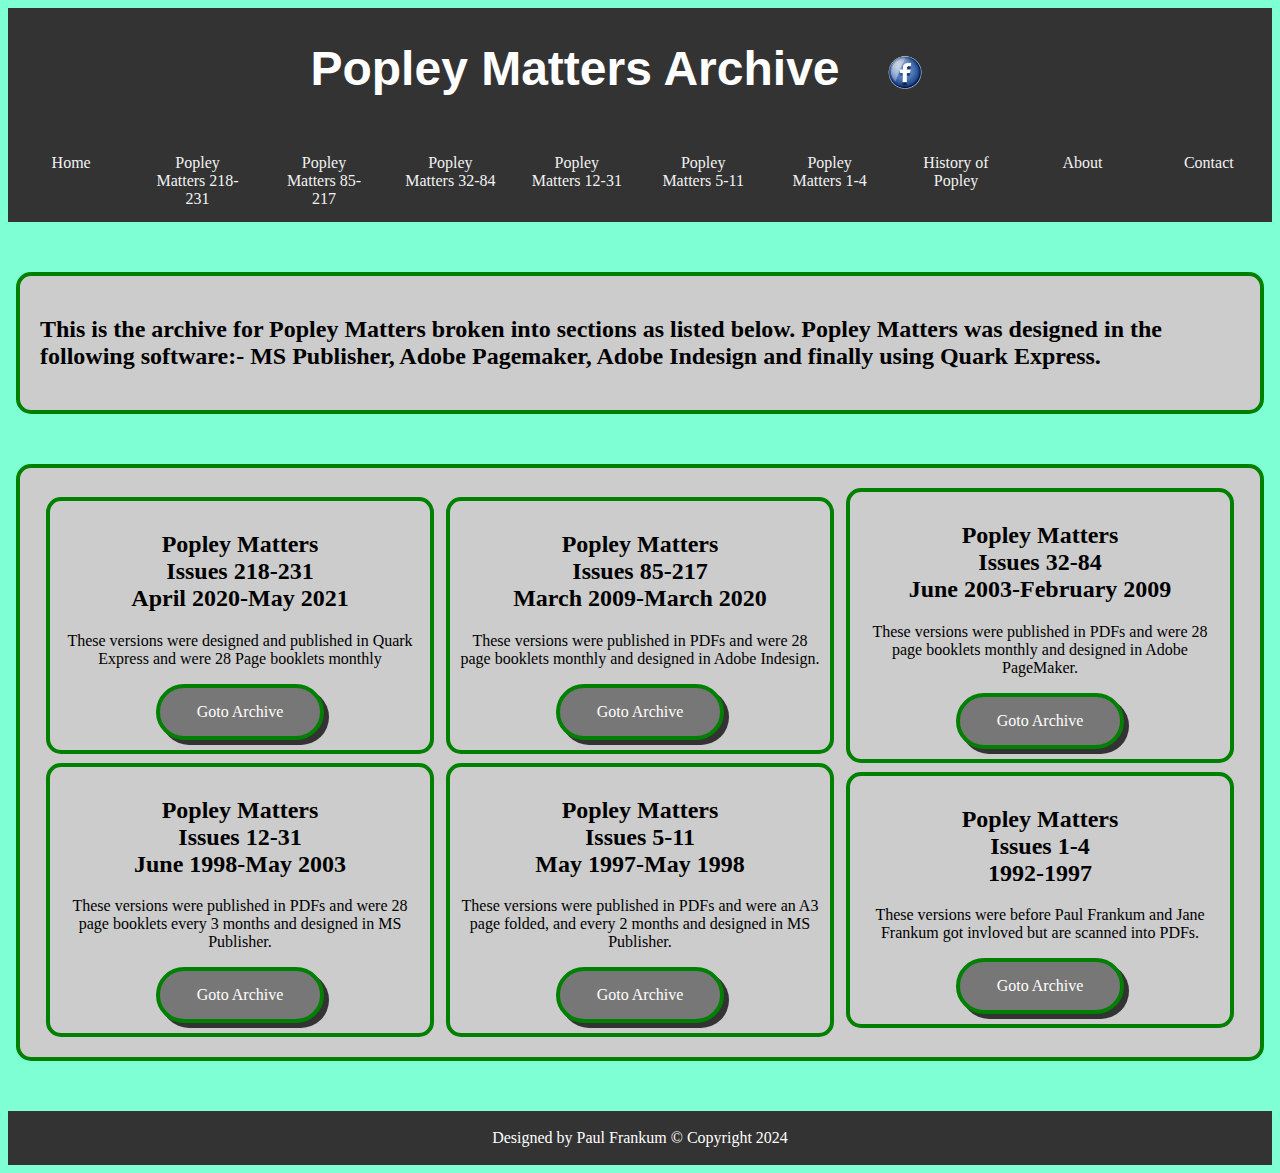
<file: index.htm>
<body><!DOCTYPE html>
    <html lang="en">
    <head>
    <title>Popley Matters Archive</title>
    <meta charset="utf-8">
    <meta name="viewport" content="width=device-width, initial-scale=1">
    <link rel="stylesheet" href="./assets/css/styles.css">
    </head>

<body>

<header> 
  <div class="header header1">
    <h1>Popley Matters Archive</h1>
    <a href="https://www.facebook.com/groups/PM200" target="_blank"><img src="./assets/facebook.png" alt="link to Popley Matters Facebook page"  style="margin:40px;width:50px;height:50px;"></a>
  </div> 

  <div class="topnav">
    <a href="./index.htm">Home</a>
    <a href="./displayindesign.htm">Popley Matters 218-231</a>
    <a href="./display85-217pdf.htm">Popley Matters 85-217</a>
    <a href="./display32-84pdf.htm">Popley Matters 32-84</a>
    <a href="./display12-31pdf.htm">Popley Matters 12-31</a>
    <a href="./display5-11pdf.htm">Popley Matters 5-11</a>
    <a href="./display1stpdf.htm">Popley Matters 1-4</a>
    <a href="./history.htm">History of Popley</a>      
    <a href="./about.htm">About</a>
    <a href="./contact.htm">Contact</a>
  </div>
</header>

<div class="row"> 
    <h2>This is the archive for Popley Matters broken into sections as listed below. Popley Matters was designed in the following software:- MS Publisher, Adobe Pagemaker, Adobe Indesign and finally using Quark Express.</h2>
  </div>
  <div class="row">
    <div class="column">
    <h2>Popley Matters<br>Issues 218-231<br>April 2020-May 2021</h2>
    <p>These versions were designed and published in Quark Express and were 28 Page booklets monthly</p>
    <a href="./displayindesign.htm" class="button">Goto Archive</a>
  </div>
      
  <div class="column">
    <h2>Popley Matters<br>Issues 85-217<br>March 2009-March 2020</h2>
    <p>These versions were published in PDFs and were 28 page booklets monthly and designed in Adobe Indesign.</p>
    <a href="./display85-217pdf.htm" class="button">Goto Archive</a>
  </div>
     
  <div class="column">
    <h2>Popley Matters<br>Issues 32-84<br>June 2003-February 2009</h2>
    <p>These versions were published in PDFs and were 28 page booklets monthly and designed in Adobe PageMaker.</p>
    <a href="./display32-84pdf.htm" class="button">Goto Archive</a>
  </div>
  <div class="column">
    <h2>Popley Matters<br>Issues 12-31<br>June 1998-May 2003</h2>
    <p>These versions were published in PDFs and were 28 page booklets every 3 months and designed in MS Publisher.</p>
    <a href="./displayindesign.htm" class="button">Goto Archive</a>
  </div>
      
  <div class="column">
    <h2>Popley Matters<br>Issues 5-11<br>May 1997-May 1998</h2>
    <p>These versions were published in PDFs and were an A3 page folded, and every 2 months and designed in MS Publisher.</p>
    <a href="./display5-11pdf.htm" class="button">Goto Archive</a>
  </div>
     
  <div class="column">
    <h2>Popley Matters<br>Issues 1-4<br>1992-1997</h2>
    <p>These versions were before Paul Frankum and Jane Frankum got invloved but are scanned into PDFs.</p>
    <a href="./display1stpdf.htm" class="button">Goto Archive</a>
  </div>
</div>

<footer> 
  <div class="footer">
    <p>Designed by Paul Frankum © Copyright 2024</p>
  </div>
</footer>     

</body>

</html>
</file>
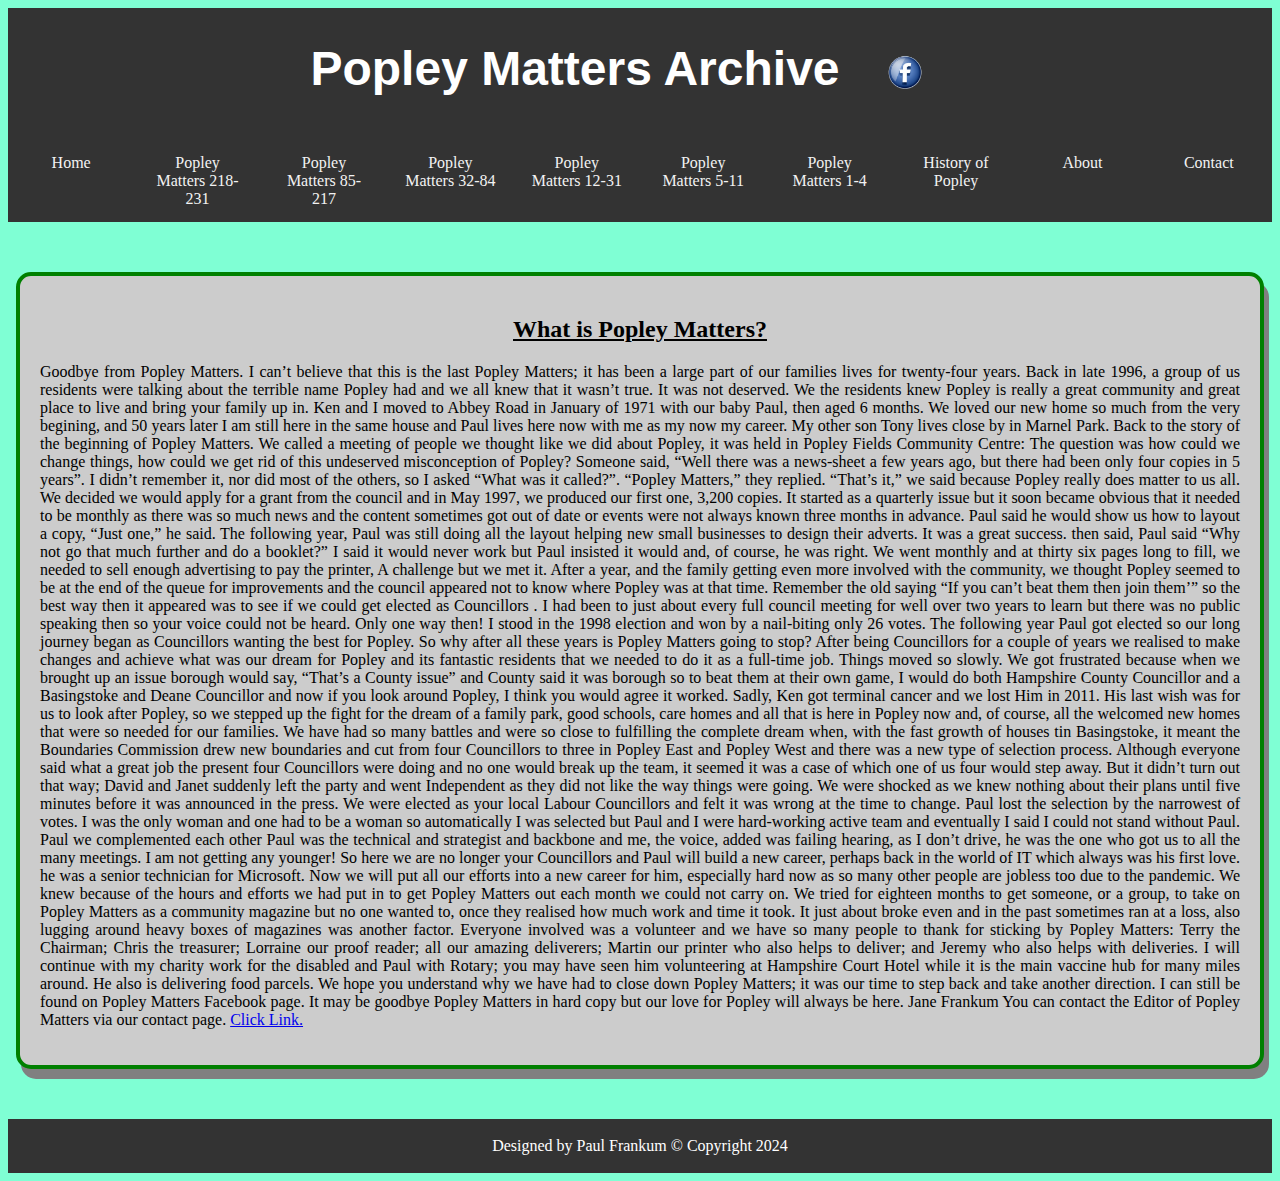
<file: about.htm>
<body><!DOCTYPE html>
    <html lang="en">
    <head>
    <title>Popley Matters Archive</title>
    <meta charset="utf-8">
    <meta name="viewport" content="width=device-width, initial-scale=1">
    <link rel="stylesheet" href="./assets/css/styles.css">
    </head>

<body>

  <header>
    
    <div class="header header1">
      <h1>Popley Matters Archive</h1>
      <a href="https://www.facebook.com/groups/PM200" target="_blank"><img src="./assets/facebook.png" alt="link to Popley Matters Facebook page"  style="margin:40px;width:50px;height:50px;"></a>
    </div>
      
    <div class="topnav">
      <a href="./index.htm">Home</a>
      <a href="./displayindesign.htm">Popley Matters 218-231</a>
      <a href="./display85-217pdf.htm">Popley Matters 85-217</a>
      <a href="./display32-84pdf.htm">Popley Matters 32-84</a>
      <a href="./display12-31pdf.htm">Popley Matters 12-31</a>
      <a href="./display5-11pdf.htm">Popley Matters 5-11</a>
      <a href="./display1stpdf.htm">Popley Matters 1-4</a>
      <a href="./history.htm">History of Popley</a>      
      <a href="./about.htm">About</a>
      <a href="./contact.htm">Contact</a>
    </div>
  </header>
  

    <div class="aboutpm">   
      <h2>What is Popley Matters?</h2>
      <p>Goodbye from Popley Matters. I can’t believe that this is the last Popley Matters; it has been a large part of our families lives for twenty-four years. Back in late 1996, a group of us residents were talking about the terrible name Popley had and we all knew that it wasn’t true. It was not deserved. We the residents knew Popley is really a great community and great place to live and bring your family up in.
        Ken and I moved to Abbey Road in January of 1971 with our baby Paul, then aged 6 months. We loved our new home so much from the very begining, and 50 years later I am still here in the same house and Paul lives here now with me as my now my career. My other son Tony lives close by in Marnel Park.
        Back to the story of the beginning of Popley Matters. We called a meeting of people we thought like we did about Popley, it was held in Popley Fields Community Centre: The question was how could we change things, how could we get rid of this undeserved misconception of Popley? Someone said, “Well there was a news-sheet a few years ago, but there had been only four copies in 5 years”. I didn’t remember it, nor did most of the others, so I asked “What was it called?”. “Popley Matters,” they replied. “That’s it,” we said because Popley really does matter to us all. We decided we would apply for
        a grant from the council and in May 1997, we produced our first one, 3,200 copies. It started as a quarterly issue but it soon became obvious that it needed to be monthly as there was so much news and the content sometimes got out of date or events were not always known three months in advance. Paul said he would show us how to layout a copy, “Just one,” he said. The following year, Paul was still doing all the layout helping new small businesses to design their adverts. It was a great success. then said, Paul said “Why not go that much further and do a booklet?” I said it would never work but Paul insisted it would and, of course, he was right. We went monthly and at thirty six pages long to fill, we needed to sell enough advertising to pay the printer, A challenge but we met it.
        After a year, and the family getting even more involved with the community, we thought Popley seemed to be at the end of the queue for improvements and the council appeared not to know where Popley was at that time. Remember the old saying “If you can’t beat them then join them’” so the best way then it appeared was to see if we could get elected as Councillors . I had been to just about every full council meeting for well over two years to learn but there was no public speaking then so your voice could not be heard. Only one way then! I stood in the 1998 election and won by a nail-biting only 26 votes. The following year Paul got elected so our long journey began as Councillors wanting the best for Popley.
        So why after all these years is Popley Matters going to stop? After being Councillors for a couple of years we realised to make changes and achieve what was our dream for Popley and its fantastic residents that we needed to do it as a full-time job. Things moved so slowly. We got frustrated because when we brought up an issue borough would say, “That’s a County issue” and County said it was borough so to beat them at their own game, I would do both Hampshire County Councillor and a Basingstoke and Deane Councillor and now if you look around Popley, I think you would agree it worked. Sadly, Ken got terminal cancer and we lost
        Him in 2011. His last wish was for us to look after Popley, so we stepped up the fight for the dream of a family park, good schools, care homes and all that is here in Popley now and, of course, all the welcomed new homes that were so needed for our families.
        We have had so many battles and were so close to fulfilling the complete dream when, with the fast growth of houses tin Basingstoke, it meant the Boundaries Commission drew new boundaries and cut from four Councillors to three in Popley East and Popley West and there was a new type of selection process. Although everyone said what a great job the present four Councillors were doing and no one would break up the team, it seemed it was a case of which one of us four would step away. But it didn’t turn out that way; David and Janet suddenly left the party and went Independent as they did not like the way things were going. We were shocked as we knew nothing about their plans until five minutes before it was announced in the press. We were elected as your local Labour Councillors and felt it was wrong at the time to change. Paul lost the selection by the narrowest of votes. I was the only woman and one had to be a woman so automatically I was selected but Paul and I were hard-working active team and eventually I said I could not stand without Paul. Paul we complemented each other Paul was the technical and strategist and backbone and me, the voice, added was failing hearing, as I don’t drive, he was the one who got us to all the many meetings. I am not getting any younger! So here we are no longer your Councillors and Paul will build a new career, perhaps back in the world of IT which always was his first love. he was a senior technician for Microsoft. Now we will put all our efforts into a new career for him, especially hard now as so many other people are jobless too due to the pandemic. We knew because of the hours and efforts we had put in to get Popley Matters out each month we could not carry on. We tried for eighteen months to get someone, or a group, to take on Popley Matters as a community magazine but no one wanted to, once they realised how much work and time it took. It just about broke even and in the past sometimes ran at a loss, also lugging around heavy boxes of magazines was another factor. Everyone involved was a volunteer and we have so many people to thank for sticking by Popley Matters: Terry the Chairman; Chris the treasurer; Lorraine our proof reader; all our amazing deliverers; Martin our printer who also helps to deliver; and Jeremy who also helps with deliveries.
        I will continue with my charity work for the disabled and Paul with Rotary; you may have seen him volunteering at Hampshire Court Hotel while it is the main vaccine hub for many miles around. He also is delivering food parcels. We hope you understand why we have had to close down Popley Matters; it was our time to step back and take another direction. I can still be found on Popley Matters Facebook
        page. It may be goodbye Popley Matters in hard copy but our love for Popley will always be here. Jane Frankum
        You can contact the Editor of Popley Matters via our contact page.<span> <a href="./contact.htm" alt = "Contact Page"</span>Click Link.<a></p> 
    </div>

  <footer> 
    <div class="footer">
      <p>Designed by Paul Frankum © Copyright 2024</p>
    </div>
  </footer>     
  
</body>

</html>
</file>
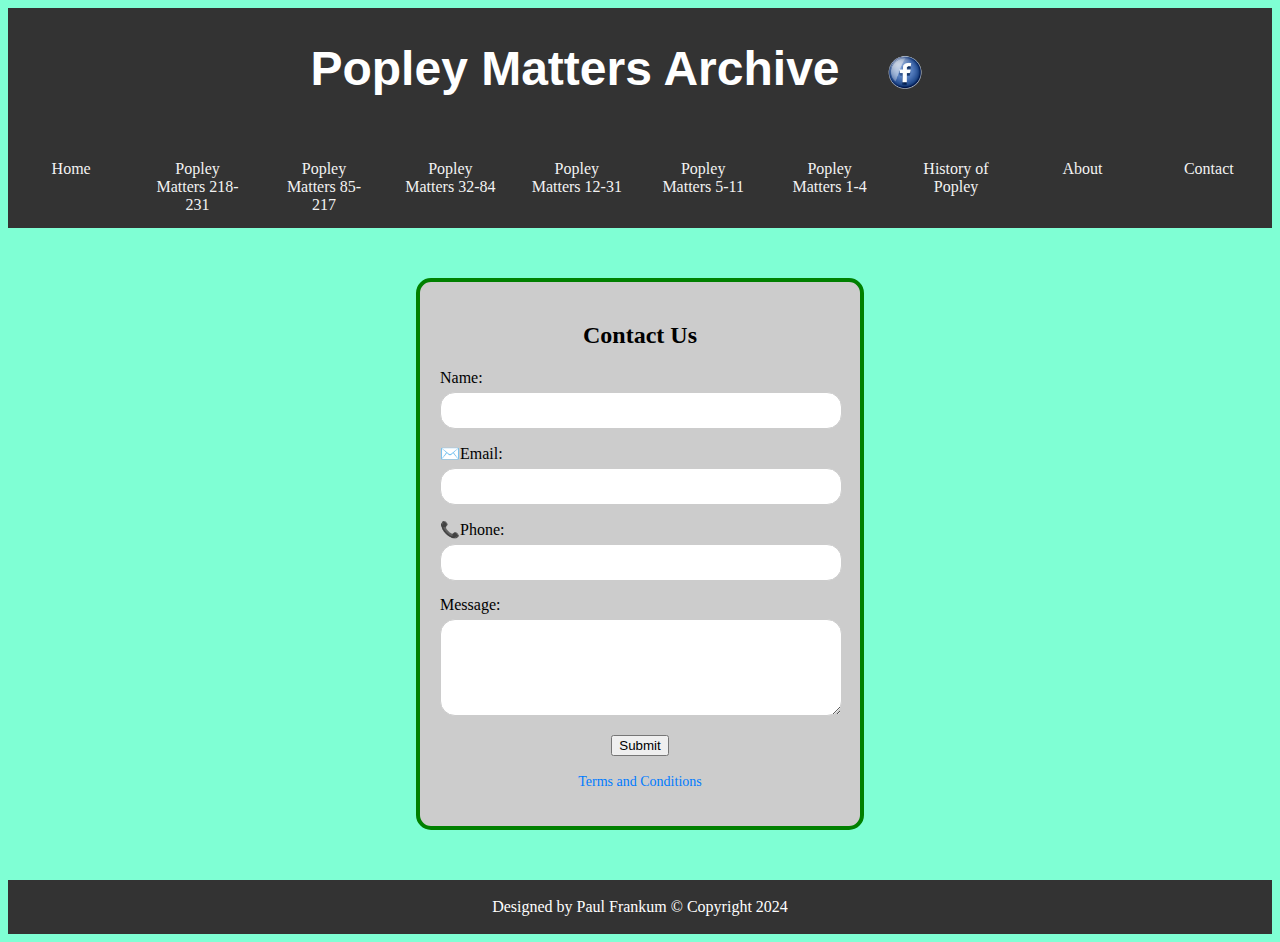
<file: contact.htm>
<!DOCTYPE html>
<html lang="en">
<head>
  <title>Popley Matters Archive</title>
  <meta charset="utf-8">
  <meta name="viewport" content="width=device-width, initial-scale=1">
  <link rel="stylesheet" href="./assets/css/styles.css">
</head>

<body>

<header> 

    <div class="header header1">
        <h1>Popley Matters Archive</h1>
        <a href="hhttps://www.facebook.com/groups/PM200" target="_blank"><img src="./assets/facebook.png" alt="link to Popley Matters Facebook page"  style="margin:40px;width:50px;height:50px;"></a>
    </div>    

    <div class="topnav">
        <a href="./index.htm">Home</a>
        <a href="./displayindesign.htm">Popley Matters 218-231</a>
        <a href="./display85-217pdf.htm">Popley Matters 85-217</a>
        <a href="./display32-84pdf.htm">Popley Matters 32-84</a>
        <a href="./display12-31pdf.htm">Popley Matters 12-31</a>
        <a href="./display5-11pdf.htm">Popley Matters 5-11</a>
        <a href="./display1stpdf.htm">Popley Matters 1-4</a>
        <a href="./history.htm">History of Popley</a>      
        <a href="./about.htm">About</a>
      <a href="./contact.htm">Contact</a>
    </div>
          
</header>
      
    <div class="contact-form-container">
        <h2>Contact Us</h1>
        <form action="#" method="POST">
            <div class="form-group">
                <label for="name">Name:</label>
                <input type="text" id="name" name="name" required>
            </div>
            <div class="form-group">
                <label for="email" class="email-label">Email:</label>
                <input type="email" id="email" name="email" required>
            </div>
            <div class="form-group">
                <label for="phone" class="phone-label">Phone:</label>
                <input type="tel" id="phone" name="phone">
            </div>
            <div class="form-group">
                <label for="message">Message:</label>
                <textarea id="message" name="message" rows="5"></textarea>
            </div>
            <button type="submit">Submit</button>
        </form>

        <p><a href="#" class="terms-link">Terms and Conditions</a></p>
    </div>

<footer> 
    <div class="footer">
        <p>Designed by Paul Frankum © Copyright 2024</p>
    </div>
</footer>

</body>

</html>
</file>
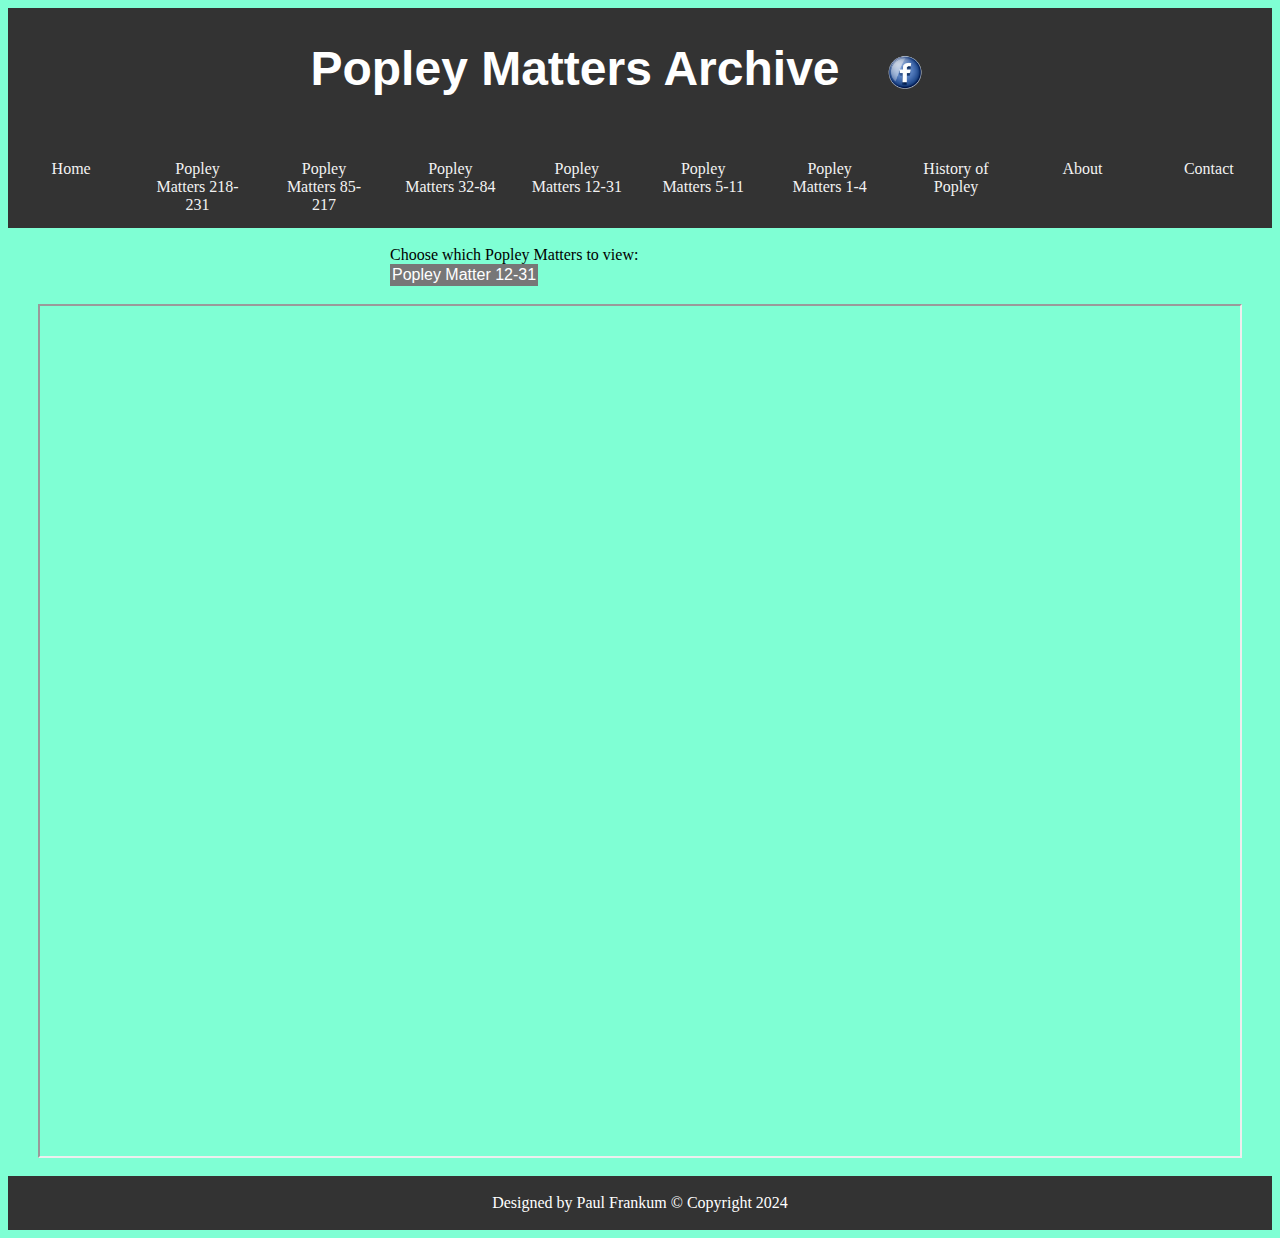
<file: display12-31pdf.htm>
<!DOCTYPE html>
<html lang="en">
<head>
    <title>Popley Matters Archive</title>
    <meta charset="utf-8">
    <meta name="viewport" content="width=device-width, initial-scale=1">
    <link rel="stylesheet" href="./assets/css/styles.css">
</head>

<body>

<header> 
  <div class="header header1">
    <h1>Popley Matters Archive</h1>
    <a href="https://www.facebook.com/groups/PM200" target="_blank"><img src="./assets/facebook.png" alt="link to Popley Matters Facebook page"  style="margin:40px;width:50px;height:50px;"></a>
  </div> 
    
  <div class="topnav">
    <a href="./index.htm">Home</a>
    <a href="./displayindesign.htm">Popley Matters 218-231</a>
    <a href="./display85-217pdf.htm">Popley Matters 85-217</a>
    <a href="./display32-84pdf.htm">Popley Matters 32-84</a>
    <a href="./display12-31pdf.htm">Popley Matters 12-31</a>
    <a href="./display5-11pdf.htm">Popley Matters 5-11</a>
    <a href="./display1stpdf.htm">Popley Matters 1-4</a>
    <a href="./history.htm">History of Popley</a>      
    <a href="./about.htm">About</a>
    <a href="./contact.htm">Contact</a>
  </div>
</header>

  <div class="dropdown center">
    <br><label for="version" class="center">Choose which Popley Matters to view:</label>
    <button class="dropbtn">Popley Matter 12-31</button>
    <div class="dropdown-content">
      <a href="https://www.popleymatters.org.uk/pmcopy/pm12.pdf" target="versionindesign">Popley Matter 12 June-August 1998</a>
      <a href="https://www.popleymatters.org.uk/pmcopy/pm13.pdf" target="versionindesign">Popley Matter 13 September-November 1998</a>
      <a href="https://www.popleymatters.org.uk/pmcopy/pm14.pdf" target="versionindesign">Popley Matter 14 December-February 1999/a>
      <a href="https://www.popleymatters.org.uk/pmcopy/pm15.pdf" target="versionindesign">Popley Matter 15 March-June 1999</a>
      <a href="https://www.popleymatters.org.uk/pmcopy/pm16.pdf" target="versionindesign">Popley Matter 16 June-August 1999</a>
      <a href="https://www.popleymatters.org.uk/pmcopy/pm17.pdf" target="versionindesign">Popley Matter 17 September-November 1999</a>
      <a href="https://www.popleymatters.org.uk/pmcopy/pm18.pdf" target="versionindesign">Popley Matter 18 December-February 2000</a>
      <a href="https://www.popleymatters.org.uk/pmcopy/pm19.pdf" target="versionindesign">Popley Matter 19 March-May 2000</a>
      <a href="https://www.popleymatters.org.uk/pmcopy/pm20.pdf" target="versionindesign">Popley Matter 20 June-August 2000</a>
      <a href="https://www.popleymatters.org.uk/pmcopy/pm21.pdf" target="versionindesign">Popley Matter 21 September-November 2000</a>
      <a href="https://www.popleymatters.org.uk/pmcopy/pm22.pdf" target="versionindesign">Popley Matter 22 December-February 2001</a>
      <a href="https://www.popleymatters.org.uk/pmcopy/pm23.pdf" target="versionindesign">Popley Matter 23 March-May 2001</a>
      <a href="https://www.popleymatters.org.uk/pmcopy/pm24.pdf" target="versionindesign">Popley Matter 24 June-August 2001</a>
      <a href="https://www.popleymatters.org.uk/pmcopy/pm25.pdf" target="versionindesign">Popley Matter 25 September-November 2001</a>
      <a href="https://www.popleymatters.org.uk/pmcopy/pm26.pdf" target="versionindesign">Popley Matter 26 December-February 2002</a>
      <a href="https://www.popleymatters.org.uk/pmcopy/pm27.pdf" target="versionindesign">Popley Matter 27 March-May 2002</a>
      <a href="https://www.popleymatters.org.uk/pmcopy/pm8.pdf" target="versionindesign">Popley Matter 28 June-August 2002</a>
      <a href="https://www.popleymatters.org.uk/pmcopy/pm29.pdf" target="versionindesign">Popley Matter 29 September-November 2002</a>
      <a href="https://www.popleymatters.org.uk/pmcopy/pm30.pdf" target="versionindesign">Popley Matter 30 December-February 2003</a>
      <a href="https://www.popleymatters.org.uk/pmcopy/pm31.pdf" target="versionindesign">Popley Matter 31 March-May 2003</a>

    </div>
  </div>

  <div>
    <br><iframe src="https://www.popleymatters.org.uk/pmcopy/pm12.pdf" name="versionindesign" class="displayindesign" title="Popley Matters"></iframe><br>
  </div>

<footer> 
  <div class="footer">
    <p>Designed by Paul Frankum © Copyright 2024</p>
  </div>
</footer>     

</body>

</html>
</file>
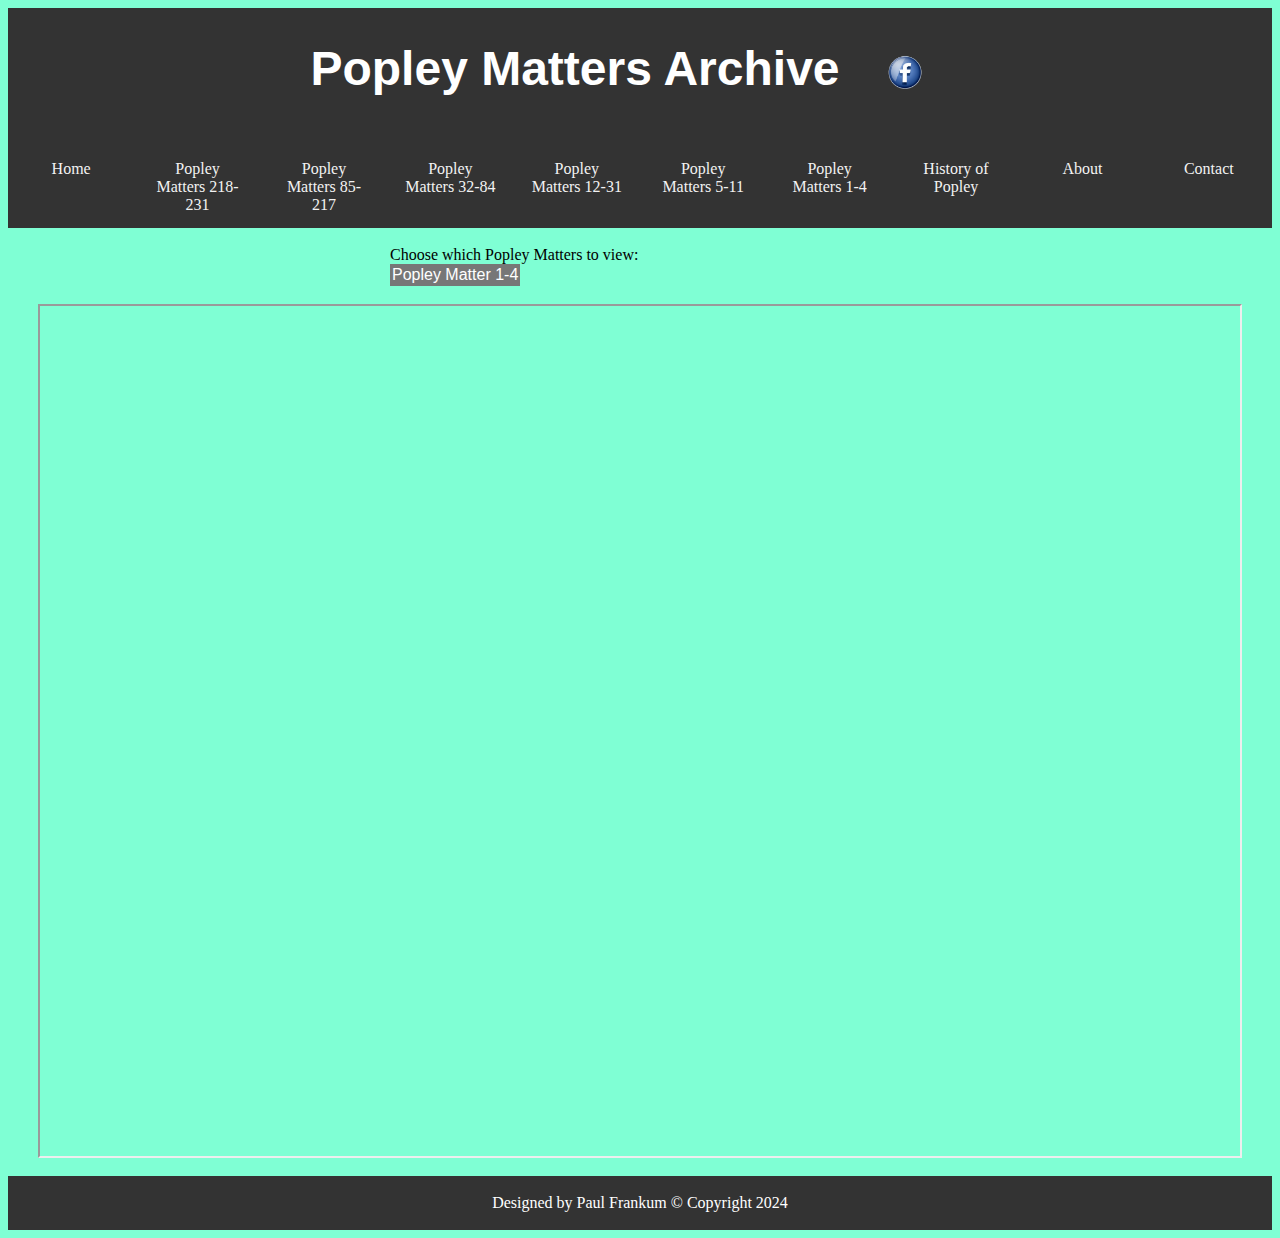
<file: display1stpdf.htm>
<!DOCTYPE html>
<html lang="en">
<head>
    <title>Popley Matters Archive</title>
    <meta charset="utf-8">
    <meta name="viewport" content="width=device-width, initial-scale=1">
    <link rel="stylesheet" href="./assets/css/styles.css">
</head>

<body>

  <header> 
  <div class="header header1">
    <h1>Popley Matters Archive</h1>
    <a href="https://www.facebook.com/groups/PM200" target="_blank"><img src="./assets/facebook.png" alt="link to Popley Matters Facebook page"  style="margin:40px;width:50px;height:50px;"></a>
  </div> 
    
  <div class="topnav">
    <a href="./index.htm">Home</a>
    <a href="./displayindesign.htm">Popley Matters 218-231</a>
    <a href="./display85-217pdf.htm">Popley Matters 85-217</a>
    <a href="./display32-84pdf.htm">Popley Matters 32-84</a>
    <a href="./display12-31pdf.htm">Popley Matters 12-31</a>
    <a href="./display5-11pdf.htm">Popley Matters 5-11</a>
    <a href="./display1stpdf.htm">Popley Matters 1-4</a>
    <a href="./history.htm">History of Popley</a>      
    <a href="./about.htm">About</a>
    <a href="./contact.htm">Contact</a>
  </div>
</header>


  <div class="dropdown center">
    <br><label for="version" class="center">Choose which Popley Matters to view:</label>
    <button class="dropbtn">Popley Matter 1-4</button>
    <div class="dropdown-content">
      <a href="https://www.popleymatters.org.uk/pmcopy/pm1.pdf" target="versionindesign">Popley Matter 1 May 1992</a>
      <a href="https://www.popleymatters.org.uk/pmcopy/pm2.pdf" target="versionindesign">Popley Matter 2</a>
      <a href="https://www.popleymatters.org.uk/pmcopy/pm3.pdf" target="versionindesign">Popley Matter 3</a>
      <a href="https://www.popleymatters.org.uk/pmcopy/pm4.pdf" target="versionindesign">Popley Matter 4 December 1996</a>
    </div>
  </div>

  <div>
    <br><iframe src="https://www.popleymatters.org.uk/pmcopy/pm1.pdf" name="versionindesign" class="displayindesign" title="Popley Matters"></iframe><br>
  </div>

<footer> 
  <div class="footer">
    <p>Designed by Paul Frankum © Copyright 2024</p>
  </div>
</footer>     

</body>

</html>
</file>
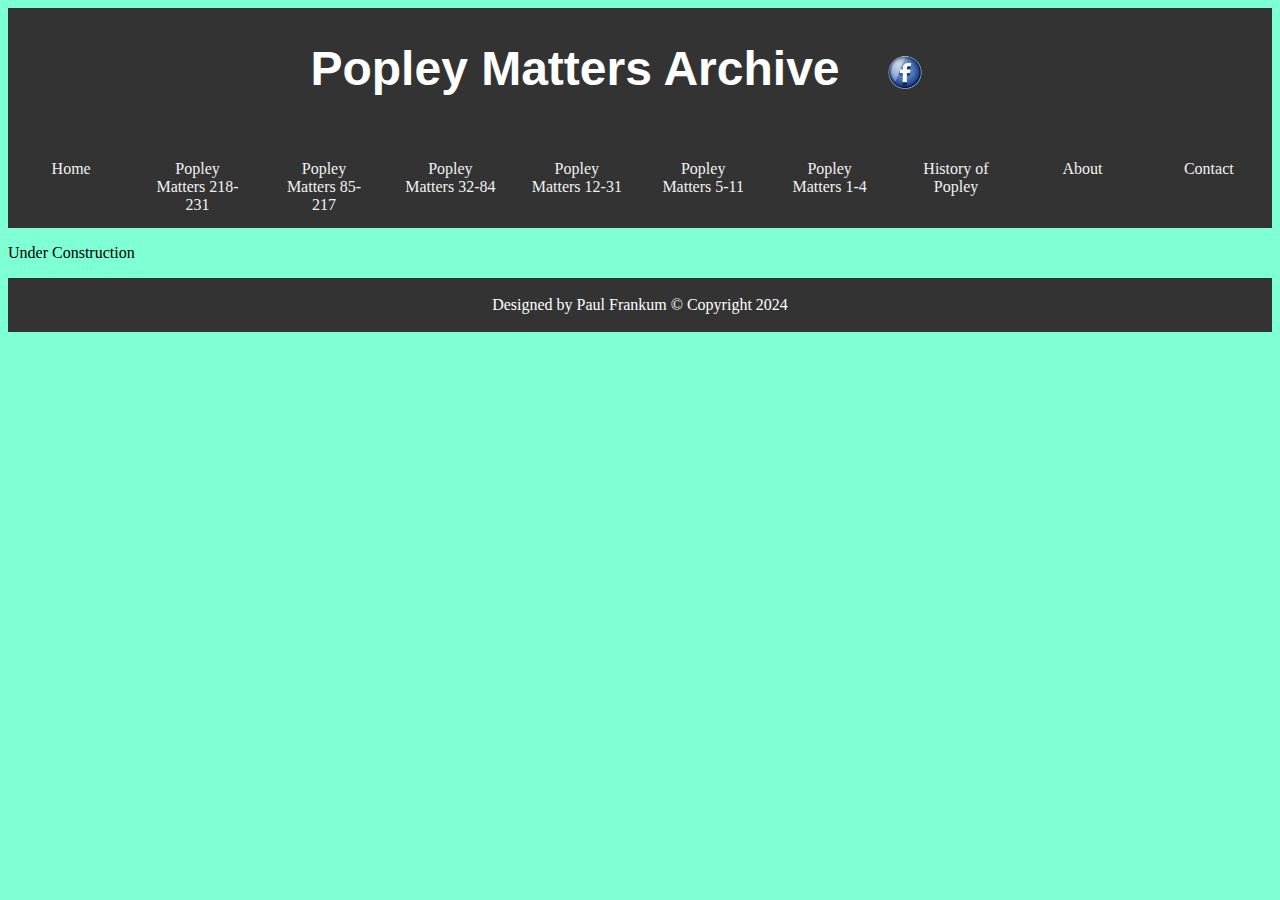
<file: display32-84pdf.htm>
<!DOCTYPE html>
<html lang="en">
<head>
    <title>Popley Matters Archive</title>
    <meta charset="utf-8">
    <meta name="viewport" content="width=device-width, initial-scale=1">
    <link rel="stylesheet" href="./assets/css/styles.css">
</head>

<body>

<header> 
  <div class="header header1">
    <h1>Popley Matters Archive</h1>
    <a href="https://www.facebook.com/groups/PM200" target="_blank"><img src="./assets/facebook.png" alt="link to Popley Matters Facebook page"  style="margin:40px;width:50px;height:50px;"></a>
  </div> 
   
  <div class="topnav">
    <a href="./index.htm">Home</a>
    <a href="./displayindesign.htm">Popley Matters 218-231</a>
    <a href="./display85-217pdf.htm">Popley Matters 85-217</a>
    <a href="./display32-84pdf.htm">Popley Matters 32-84</a>
    <a href="./display12-31pdf.htm">Popley Matters 12-31</a>
    <a href="./display5-11pdf.htm">Popley Matters 5-11</a>
    <a href="./display1stpdf.htm">Popley Matters 1-4</a>
    <a href="./history.htm">History of Popley</a>      
    <a href="./about.htm">About</a>
    <a href="./contact.htm">Contact</a>
  </div>
</header>


  <p> Under Construction</p>

<footer> 
  <div class="footer">
    <p>Designed by Paul Frankum © Copyright 2024</p>
  </div>
</footer>     

</body>

</html>
</file>
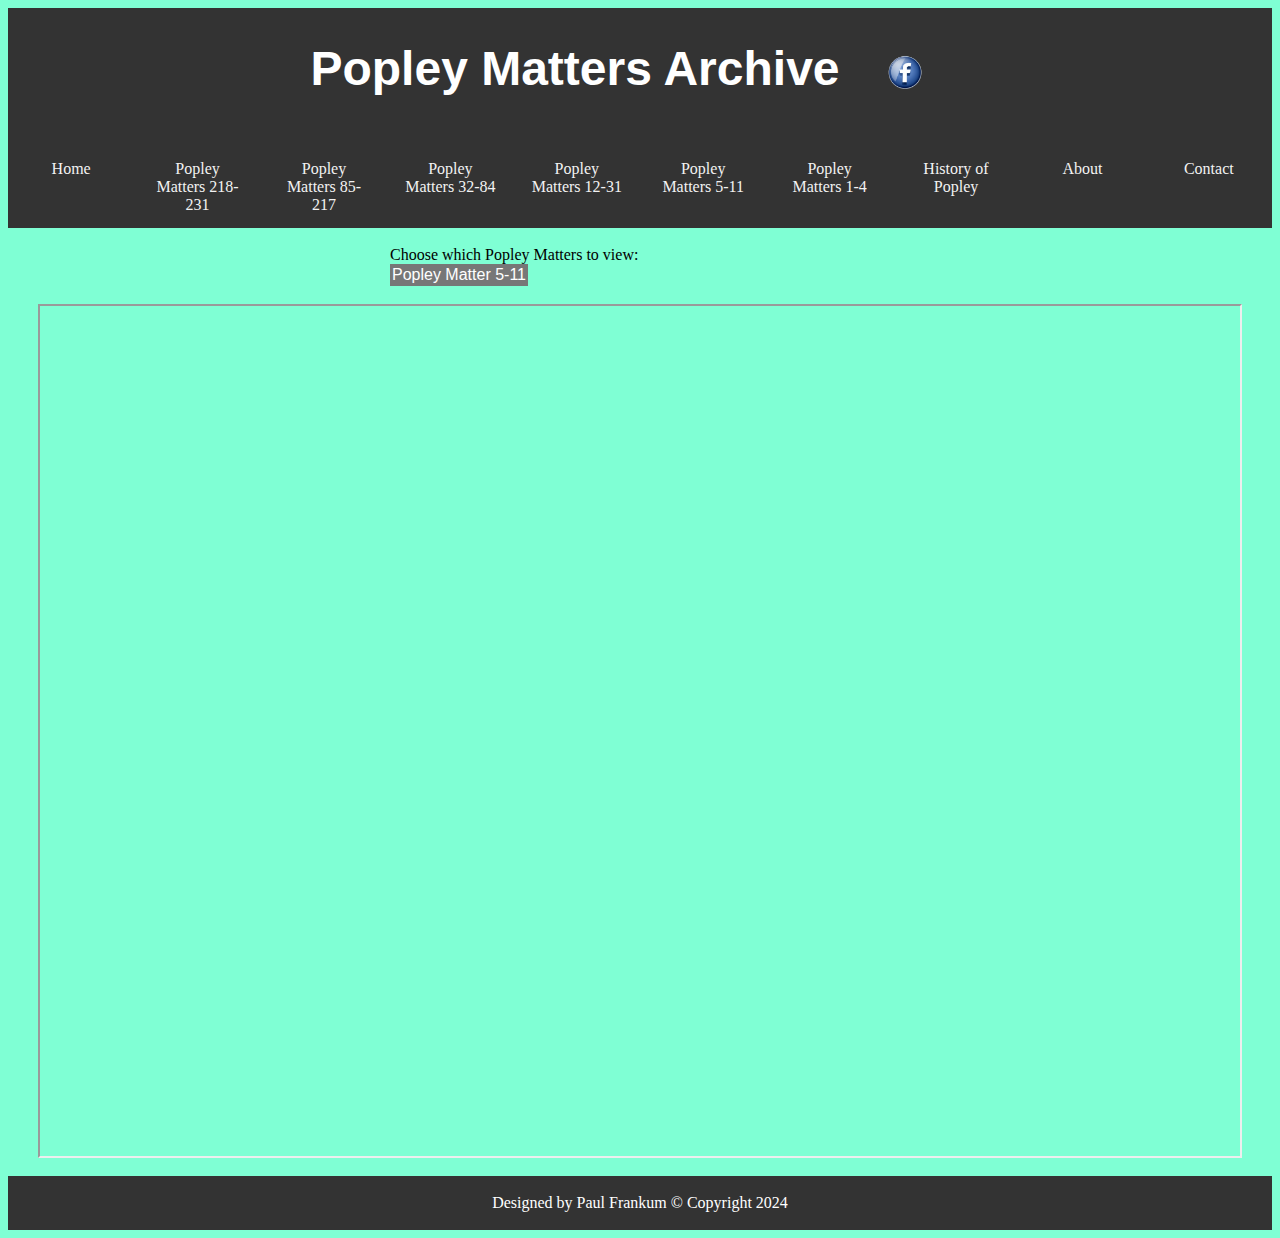
<file: display5-11pdf.htm>
<!DOCTYPE html>
<html lang="en">
<head>
    <title>Popley Matters Archive</title>
    <meta charset="utf-8">
    <meta name="viewport" content="width=device-width, initial-scale=1">
    <link rel="stylesheet" href="./assets/css/styles.css">
</head>

<body>

<header> 
  <div class="header header1">
    <h1>Popley Matters Archive</h1>
    <a href="https://www.facebook.com/groups/PM200" target="_blank"><img src="./assets/facebook.png" alt="link to Popley Matters Facebook page"  style="margin:40px;width:50px;height:50px;"></a>
  </div> 
    
  <div class="topnav">
    <a href="./index.htm">Home</a>
    <a href="./displayindesign.htm">Popley Matters 218-231</a>
    <a href="./display85-217pdf.htm">Popley Matters 85-217</a>
    <a href="./display32-84pdf.htm">Popley Matters 32-84</a>
    <a href="./display12-31pdf.htm">Popley Matters 12-31</a>
    <a href="./display5-11pdf.htm">Popley Matters 5-11</a>
    <a href="./display1stpdf.htm">Popley Matters 1-4</a>
    <a href="./history.htm">History of Popley</a>      
    <a href="./about.htm">About</a>
    <a href="./contact.htm">Contact</a>
  </div>
</header>

  <div class="dropdown center">
    <br><label for="version" class="center">Choose which Popley Matters to view:</label>
    <button class="dropbtn">Popley Matter 5-11</button>
    <div class="dropdown-content">
      <a href="https://www.popleymatters.org.uk/pmcopy/pm5.pdf" target="versionindesign">Popley Matter 5 May-June 1997</a>
      <a href="https://www.popleymatters.org.uk/pmcopy/pm6.pdf" target="versionindesign">Popley Matter 6 July-August 1997</a>
      <a href="https://www.popleymatters.org.uk/pmcopy/pm7.pdf" target="versionindesign">Popley Matter 7 September-October 1997</a>
      <a href="https://www.popleymatters.org.uk/pmcopy/pm8.pdf" target="versionindesign">Popley Matter 8 November 1997</a>
      <a href="https://www.popleymatters.org.uk/pmcopy/pm9.pdf" target="versionindesign">Popley Matter 9 December-January 1998</a>
      <a href="https://www.popleymatters.org.uk/pmcopy/pm10.pdf" target="versionindesign">Popley Matter 10 Febraury-March 1998</a>
      <a href="https://www.popleymatters.org.uk/pmcopy/pm11.pdf" target="versionindesign">Popley Matter 11 April-May 1998</a>
    </div>
  </div>

  <div>
    <br><iframe src="https://www.popleymatters.org.uk/pmcopy/pm5.pdf" name="versionindesign" class="displayindesign" title="Popley Matters 231"></iframe><br>
  </div>

<footer> 
  <div class="footer">
    <p>Designed by Paul Frankum © Copyright 2024</p>
  </div>
</footer>     
    
</body>

</html>
</file>
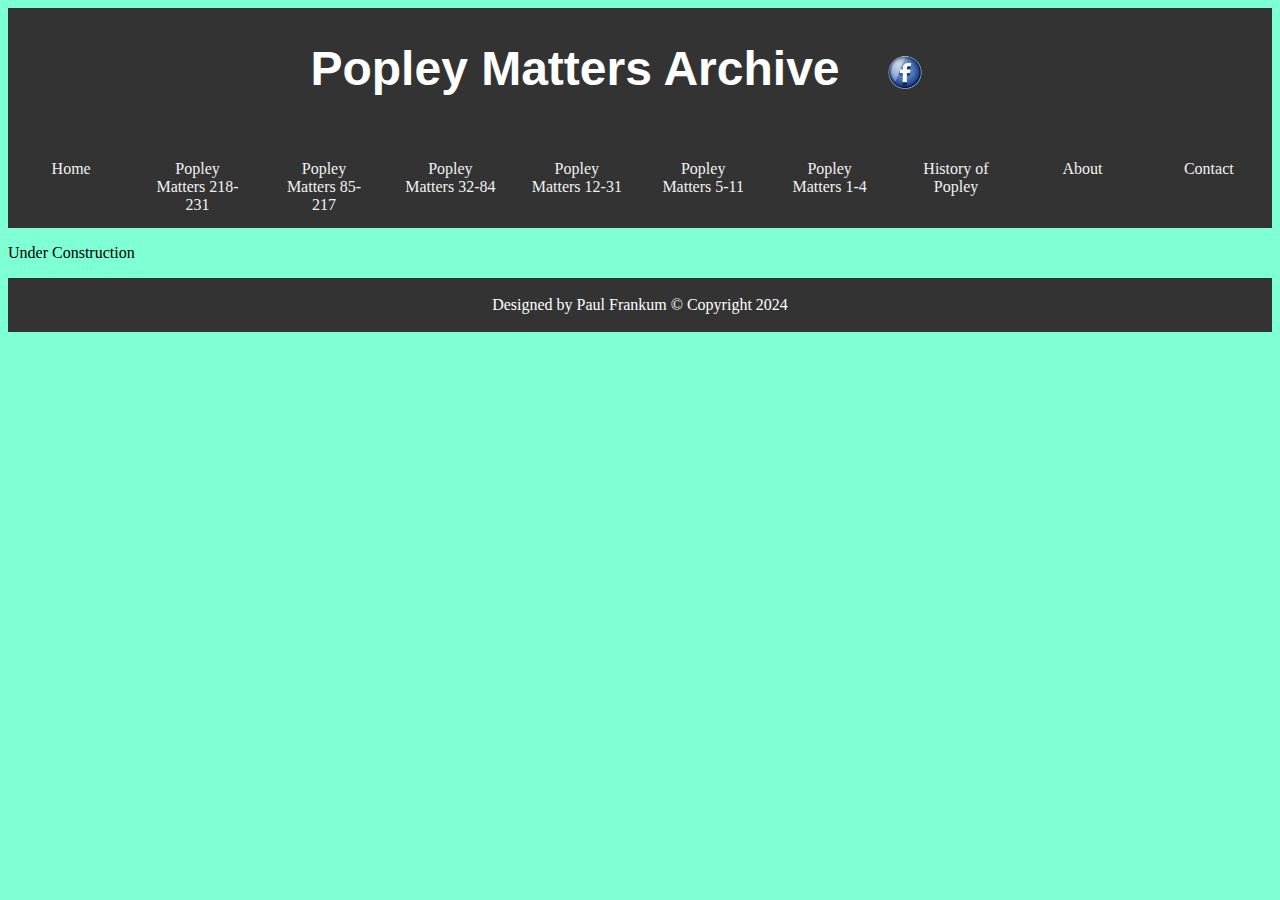
<file: display85-217pdf.htm>
<!DOCTYPE html>
<html lang="en">
<head>
    <title>Popley Matters Archive</title>
    <meta charset="utf-8">
    <meta name="viewport" content="width=device-width, initial-scale=1">
    <link rel="stylesheet" href="./assets/css/styles.css">
</head>

<body>

<header> 
  <div class="header header1">
    <h1>Popley Matters Archive</h1>
    <a href="https://www.facebook.com/groups/PM200" target="_blank"><img src="./assets/facebook.png" alt="link to Popley Matters Facebook page"  style="margin:40px;width:50px;height:50px;"></a>
  </div> 
  <div class="topnav">
    <a href="./index.htm">Home</a>
    <a href="./displayindesign.htm">Popley Matters 218-231</a>
    <a href="./display85-217pdf.htm">Popley Matters 85-217</a>
    <a href="./display32-84pdf.htm">Popley Matters 32-84</a>
    <a href="./display12-31pdf.htm">Popley Matters 12-31</a>
    <a href="./display5-11pdf.htm">Popley Matters 5-11</a>
    <a href="./display1stpdf.htm">Popley Matters 1-4</a>
    <a href="./history.htm">History of Popley</a>      
    <a href="./about.htm">About</a>
    <a href="./contact.htm">Contact</a>
  </div>
</header>

<p>Under Construction</p>

<footer> 
  <div class="footer">
    <p>Designed by Paul Frankum © Copyright 2024</p>
  </div>
</footer>     

</body>
    
</html>
</file>
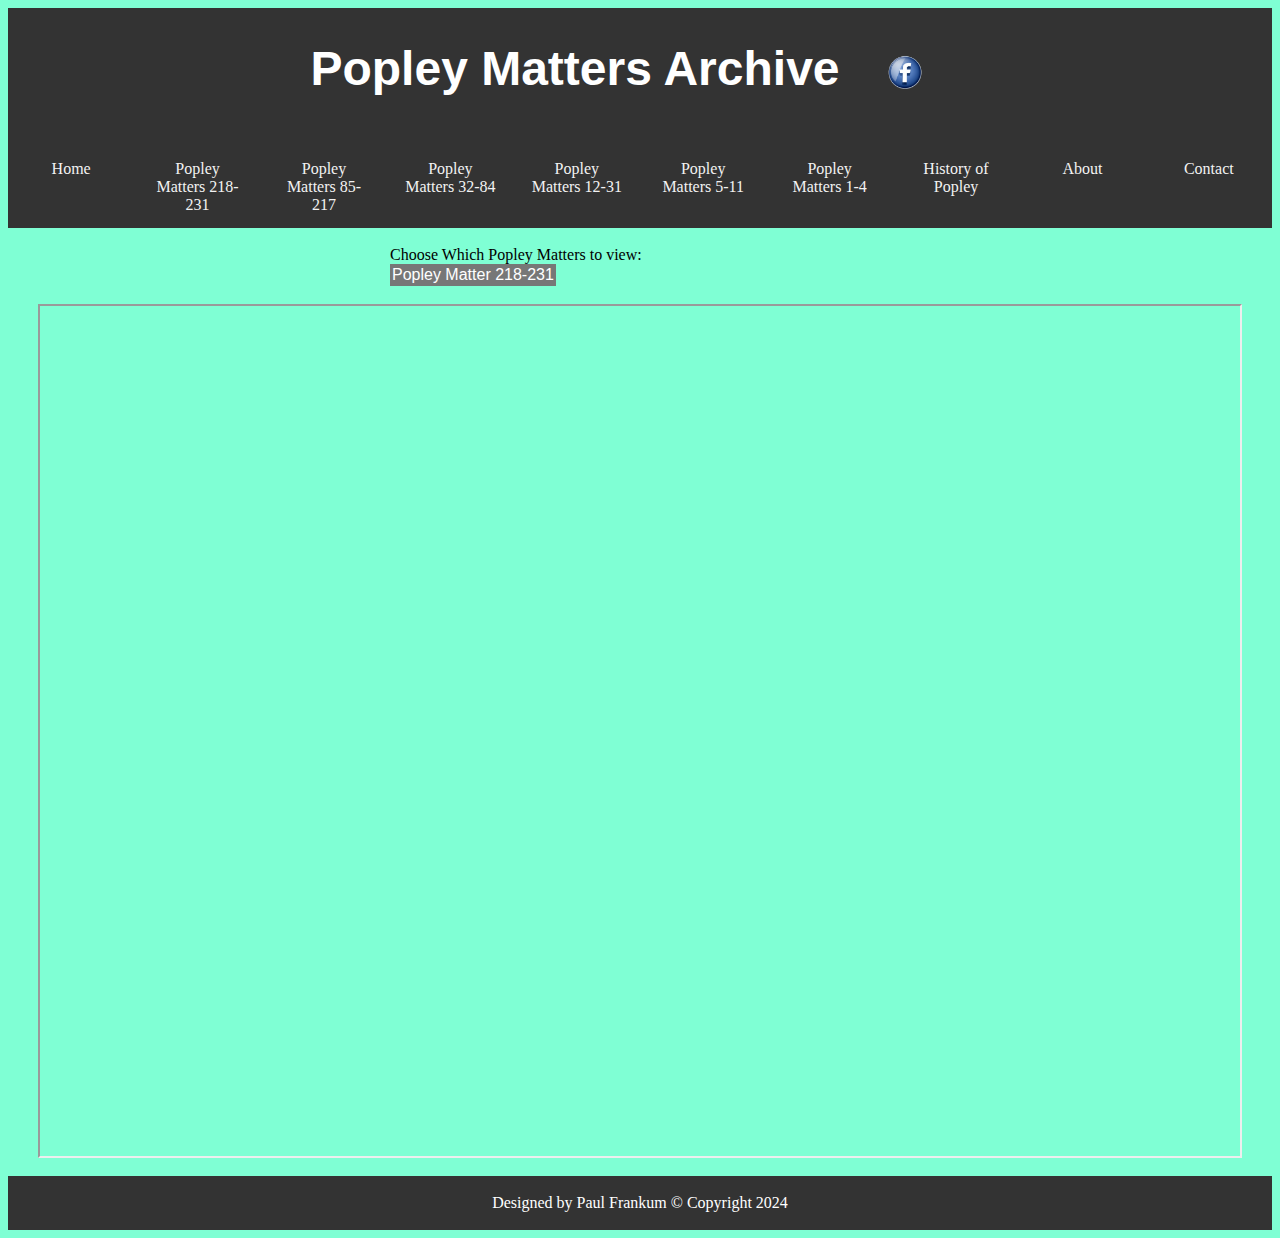
<file: displayindesign.htm>
<!DOCTYPE html>
<html lang="en">
<head>
  <title>Popley Matters Archive</title>
  <meta charset="utf-8">
  <meta name="viewport" content="width=device-width, initial-scale=1">
  <link rel="stylesheet" href="./assets/css/styles.css">
</head>

<body>

<header> 
  <div class="header header1">
    <h1>Popley Matters Archive</h1>
    <a href="https://www.facebook.com/groups/PM200" target="_blank"><img src="./assets/facebook.png" alt="link to Popley Matters Facebook page"  style="margin:40px;width:50px;height:50px;"></a>
  </div> 
    
  <div class="topnav">
    <a href="./index.htm">Home</a>
    <a href="./displayindesign.htm">Popley Matters 218-231</a>
    <a href="./display85-217pdf.htm">Popley Matters 85-217</a>
    <a href="./display32-84pdf.htm">Popley Matters 32-84</a>
    <a href="./display12-31pdf.htm">Popley Matters 12-31</a>
    <a href="./display5-11pdf.htm">Popley Matters 5-11</a>
    <a href="./display1stpdf.htm">Popley Matters 1-4</a>
    <a href="./history.htm">History of Popley</a>      
    <a href="./about.htm">About</a>
    <a href="./contact.htm">Contact</a>
  </div>
</header>



<div class="dropdown center">
<br><label for="version" class="center">Choose Which Popley Matters to view:</label>
  <button class="dropbtn">Popley Matter 218-231</button>
  <div class="dropdown-content">
    <a href="https://www.popleymatters.org.uk/pm231/index.html#issue/1" target="versionindesign">Popley Matter 231 May 2021</a>
    <a href="https://www.popleymatters.org.uk/pm230/index.html#issue/1" target="versionindesign">Popley Matter 230 April 2021</a>
    <a href="https://www.popleymatters.org.uk/pm229/index.html#issue/1" target="versionindesign">Popley Matter 229 March 2021</a>
    <a href="https://www.popleymatters.org.uk/pm228/index.html#issue/1" target="versionindesign">Popley Matter 228 February 2021</a>
    <a href="https://www.popleymatters.org.uk/pm227/index.html#issue/1" target="versionindesign">Popley Matter 227 January 2021</a>
    <a href="https://www.popleymatters.org.uk/pm226/index.html#issue/1" target="versionindesign">Popley Matter 226 December 2020</a>
    <a href="https://www.popleymatters.org.uk/pm225/index.html#issue/1" target="versionindesign">Popley Matter 225 November 2020</a>
    <a href="https://www.popleymatters.org.uk/pm224/index.html#issue/1" target="versionindesign">Popley Matter 224 October 2020</a>
    <a href="https://www.popleymatters.org.uk/pm223/index.html#issue/1" target="versionindesign">Popley Matter 223 September 2020</a>
    <a href="https://www.popleymatters.org.uk/pm222/index.html#issue/1" target="versionindesign">Popley Matter 222 August 2020</a>
    <a href="https://www.popleymatters.org.uk/pm221/index.html#issue/1" target="versionindesign">Popley Matter 221 July 2020</a>
    <a href="https://www.popleymatters.org.uk/pm220/index.html#issue/1" target="versionindesign">Popley Matter 220 June 2020</a>
    <a href="https://www.popleymatters.org.uk/pm219/index.html#issue/1" target="versionindesign">Popley Matter 219 May 2020</a>
    <a href="https://www.popleymatters.org.uk/pm218/index.html#issue/1" target="versionindesign">Popley Matter 218 APril 2020</a>
  </div>
</div>

<div>
    <br><iframe src="https://www.popleymatters.org.uk/pm231/index.html#issue/1" name="versionindesign" class="displayindesign" title="Popley Matters 231"></iframe><br>
</div>


<footer> 
    <div class="footer">
      <p>Designed by Paul Frankum © Copyright 2024</p>
    </div>
</footer>     

</body>

</html>
</file>
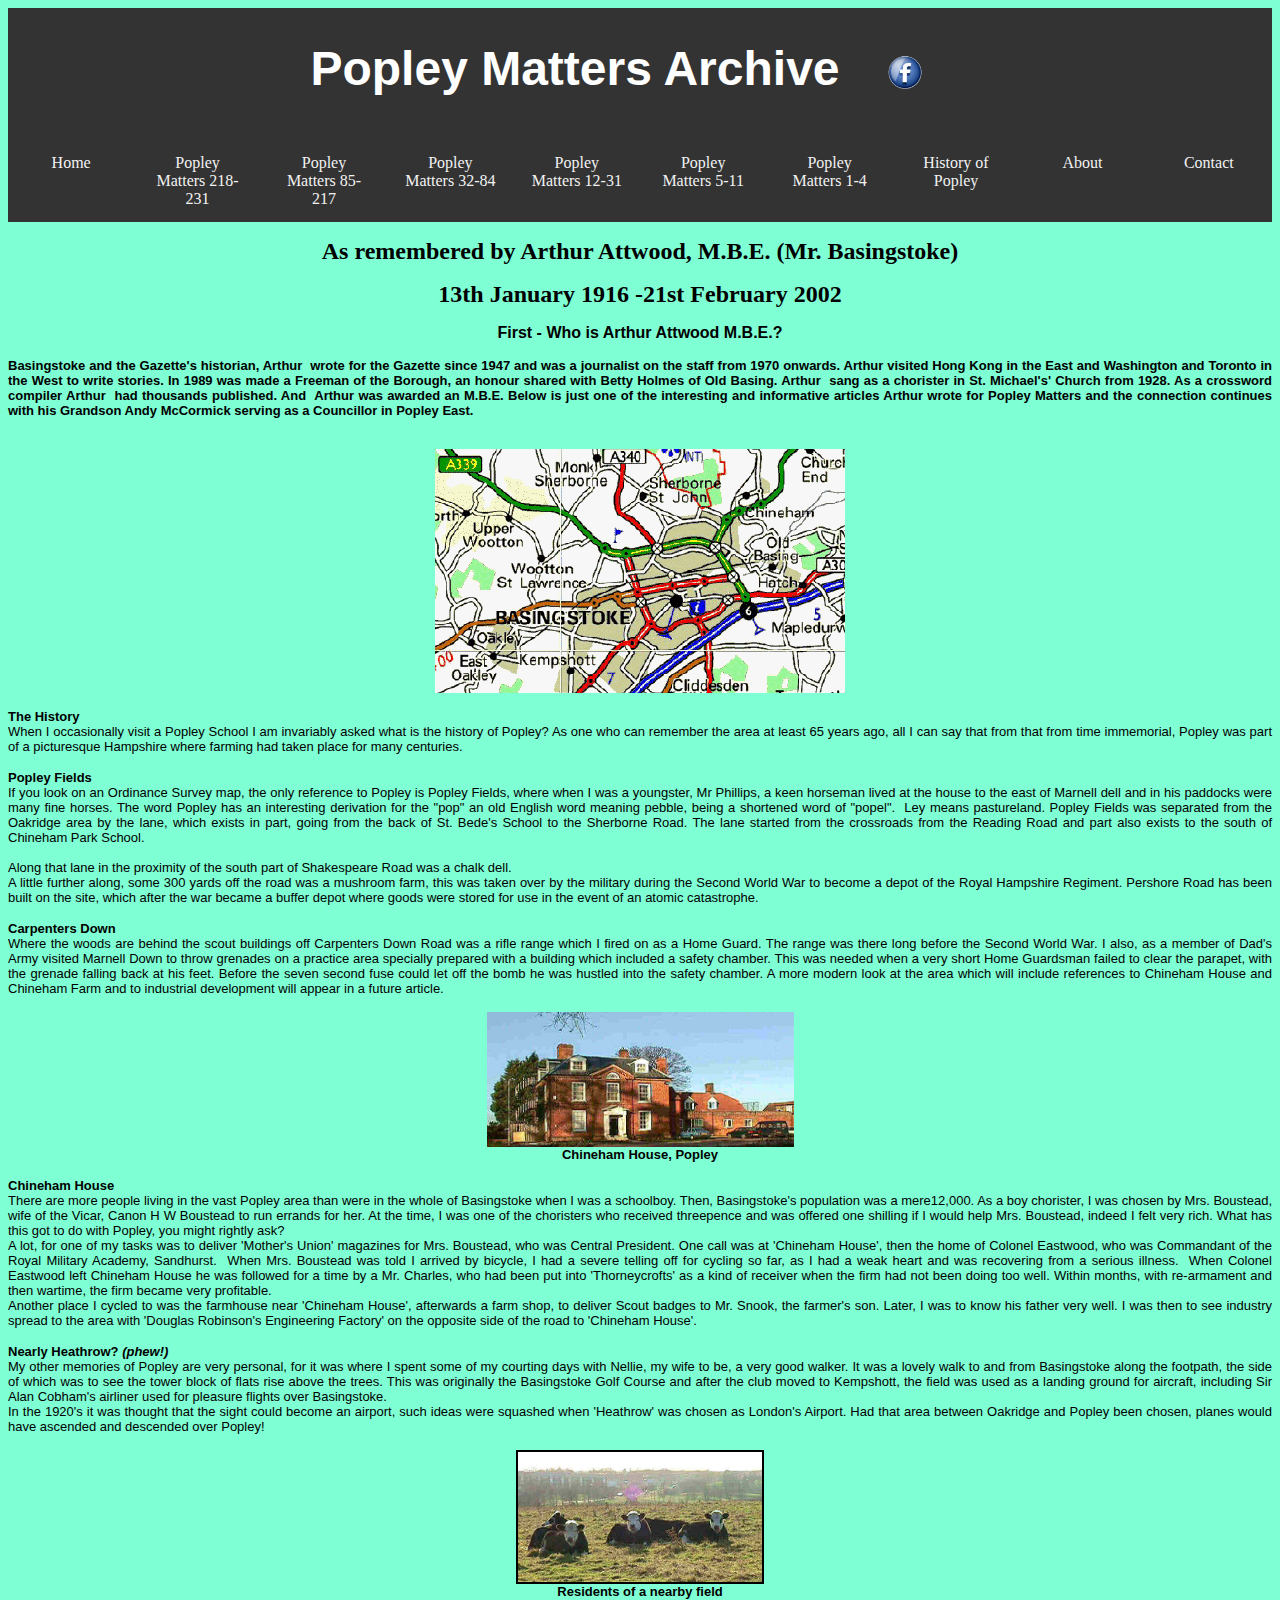
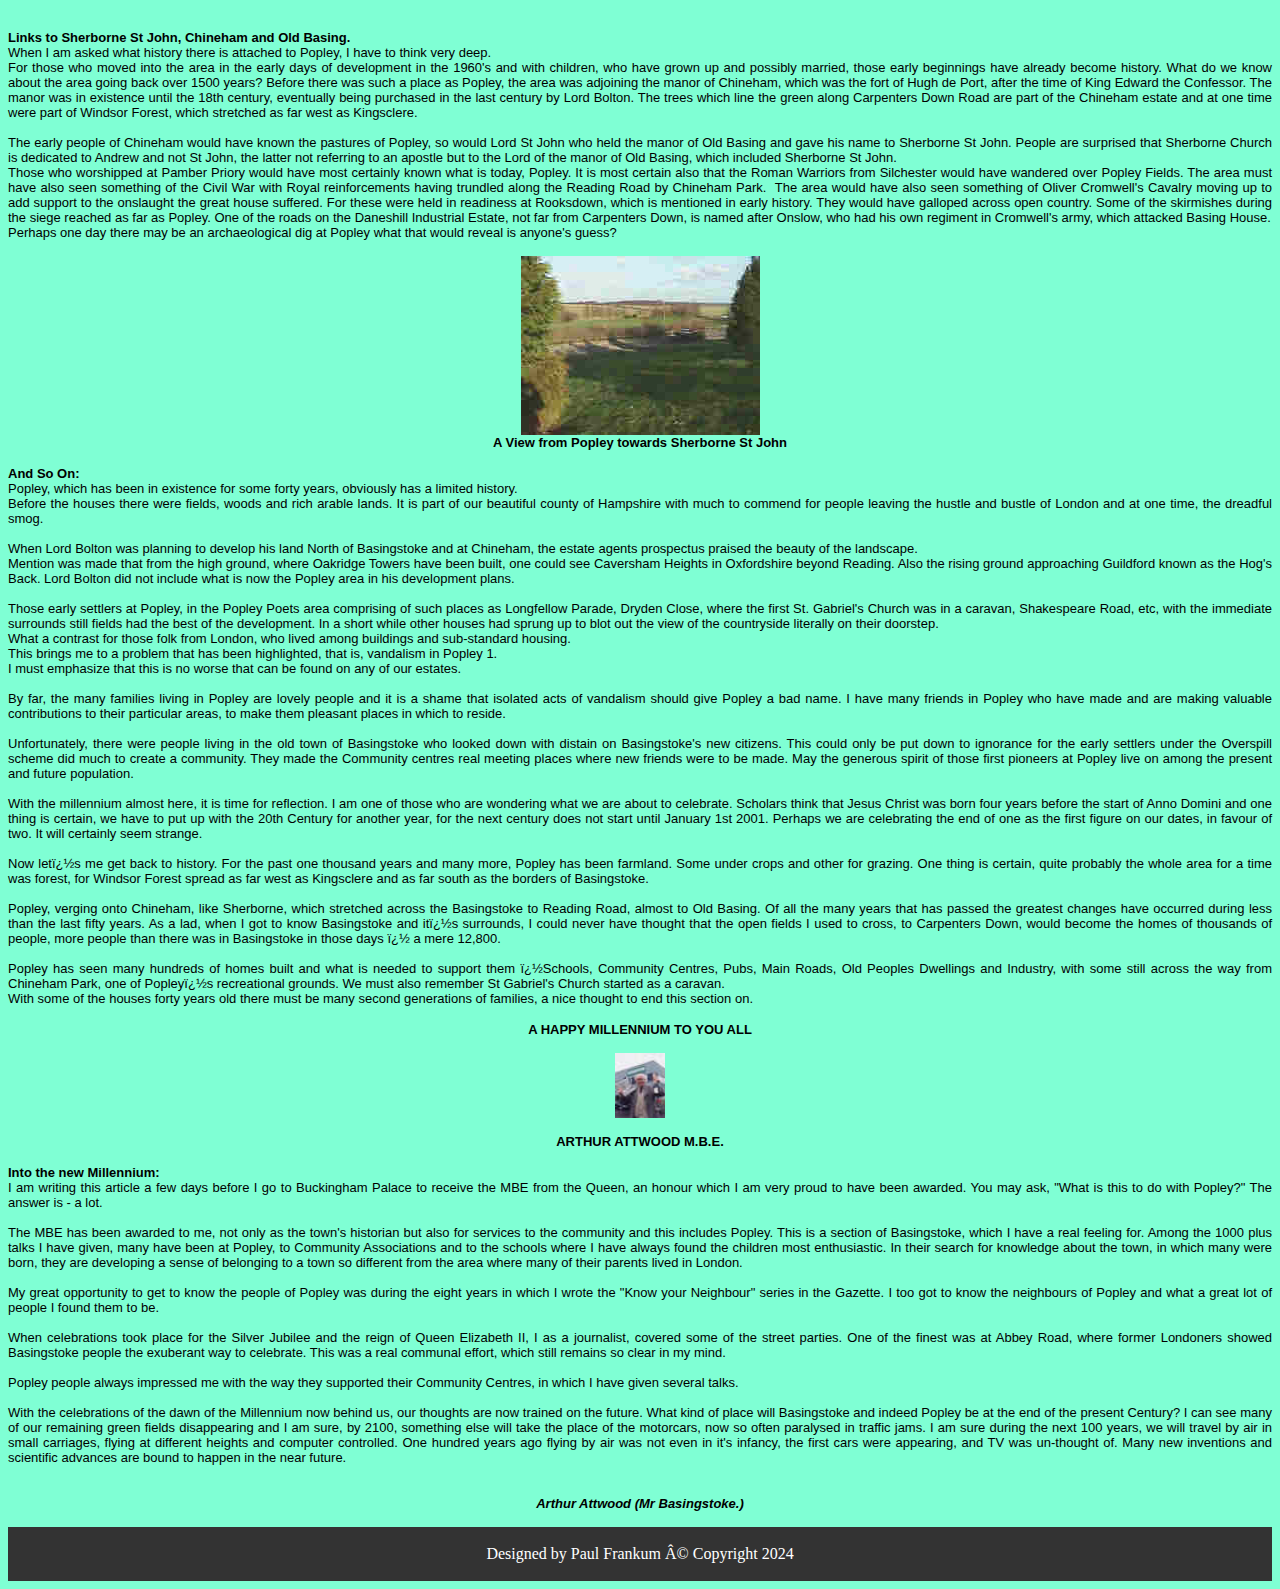
<file: history.htm>
<html>
<head>
<meta http-equiv="Content-Language" content="en-gb">
<meta name="GENERATOR" content="Microsoft FrontPage 6.0">
<meta name="ProgId" content="FrontPage.Editor.Document">
<meta http-equiv="Content-Type" content="text/html; charset=windows-1252">
<title>History of Popley</title>
<meta content="pm 1011" name="Microsoft Theme">
<link rel="stylesheet" href="./assets/css/styles.css">
</head>

<body>

<header> 
  <div class="header header1">
    <h1>Popley Matters Archive</h1>
    <a href="https://www.facebook.com/groups/PM200" target="_blank"><img src="./assets/facebook.png" alt="link to Popley Matters Facebook page"  style="margin:40px;width:50px;height:50px;"></a>
  </div> 
      
    <div class="topnav">
      <a href="./index.htm">Home</a>
      <a href="./displayindesign.htm">Popley Matters 218-231</a>
      <a href="./display85-217pdf.htm">Popley Matters 85-217</a>
      <a href="./display32-84pdf.htm">Popley Matters 32-84</a>
      <a href="./display12-31pdf.htm">Popley Matters 12-31</a>
      <a href="./display5-11pdf.htm">Popley Matters 5-11</a>
      <a href="./display1stpdf.htm">Popley Matters 1-4</a>
      <a href="./history.htm">History of Popley</a>      
      <a href="./about.htm">About</a>
      <a href="./contact.htm">Contact</a>
    </div>
  </header>


<center>
<p align="center"><strong><font face="Verdana" size="5">As remembered by Arthur 
Attwood, M.B.E. (Mr. Basingstoke)</font></strong></p>
<p align="center"><strong><font face="Verdana" size="5">13th January 1916 -21st 
February 2002</font></strong></p>
<font face="Verdana, Arial, Helvetica">
<p align="center"><strong><font size="3">First - Who is Arthur Attwood M.B.E.?</font></strong></p>
<p align="justify"><strong><font face="Verdana, Arial, Helvetica" size="2">
Basingstoke and the Gazette's historian, Arthur&nbsp; wrote for the Gazette 
since 1947 and was a journalist on the staff from 1970 onwards. Arthur visited 
Hong Kong in the East and Washington and Toronto in the West to write stories. 
In 1989 was made a Freeman of the Borough, an honour shared with Betty Holmes of 
Old Basing. Arthur&nbsp; sang as a chorister in St. Michael's' Church from 1928. 
As a crossword compiler Arthur&nbsp; had thousands published. And&nbsp; Arthur 
was awarded an M.B.E. Below is just one of the interesting and informative 
articles Arthur wrote for Popley Matters and the connection continues with his 
Grandson Andy McCormick serving as a Councillor in Popley East.</font></strong></p>
<p align="center"><font size="2"><br>
<!--webbot bot="ImageMap" text="(211,60) (289,97) {Popley} {Arial Black} 12 B #ff0000 CT 0  " border="0" src="map.gif" u-originalsrc="map.gif" u-overlaysrc="http://homepage.ntlworld.com/popley/_overlay/history.htm_txt_map.gif" startspan --><img border="0" src="./assets/map.gif"><!--webbot bot="ImageMap" endspan i-checksum="755" -->
</font></p>
<p align="justify"><font size="2"><strong>The History<br>
</strong>When I occasionally visit a Popley School I am invariably asked what is 
the history of Popley? As one who can remember the area at least 65 years ago, 
all I can say that from that from time immemorial, Popley was part of a 
picturesque Hampshire where farming had taken place for many centuries.</font></p>
<p align="justify"><font size="2"><strong>Popley Fields</strong><br>
If you look on an Ordinance Survey map, the only reference to Popley is Popley 
Fields, where when I was a youngster, Mr Phillips, a keen horseman lived at the 
house to the east of Marnell dell and in his paddocks were many fine horses. The 
word Popley has an interesting derivation for the &quot;pop&quot; an old English word 
meaning pebble, being a shortened word of &quot;popel&quot;.&nbsp; Ley means pastureland. 
Popley Fields was separated from the Oakridge area by the lane, which exists in 
part, going from the back of St. Bede's School to the Sherborne Road. The lane 
started from the crossroads from the Reading Road and part also exists to the 
south of Chineham Park School.<br>
<br>
Along that lane in the proximity of the south part of Shakespeare Road was a 
chalk dell.<br>
A little further along, some 300 yards off the road was a mushroom farm, this 
was taken over by the military during the Second World War to become a depot of 
the Royal Hampshire Regiment. Pershore Road has been built on the site, which 
after the war became a buffer depot where goods were stored for use in the event 
of an atomic catastrophe.</font></p>
<p align="justify"><font size="2"><strong>Carpenters Down</strong><br>
Where the woods are behind the scout buildings off Carpenters Down Road was a 
rifle range which I fired on as a Home Guard. The range was there long before 
the Second World War. I also, as a member of Dad's Army visited Marnell Down to 
throw grenades on a practice area specially prepared with a building which 
included a safety chamber. This was needed when a very short Home Guardsman 
failed to clear the parapet, with the grenade falling back at his feet. Before 
the seven second fuse could let off the bomb he was hustled into the safety 
chamber. A more modern look at the area which will include references to 
Chineham House and Chineham Farm and to industrial development will appear in a 
future article.</font></p>
<p align="center"><font size="2">
<img height="135" alt="Chineham House, Popley" src="./assets/chouse.jpg" width="307" align="center"><br>
<strong>Chineham House, Popley</strong></font></p>
<p align="justify"><font size="2"><strong>Chineham House</strong><br>
There are more people living in the vast Popley area than were in the whole of 
Basingstoke when I was a schoolboy. Then, Basingstoke's population was a 
mere12,000. As a boy chorister, I was chosen by Mrs. Boustead, wife of the 
Vicar, Canon H W Boustead to run errands for her. At the time, I was one of the 
choristers who received threepence and was offered one shilling if I would help 
Mrs. Boustead, indeed I felt very rich. What has this got to do with Popley, you 
might rightly ask?<br>
A lot, for one of my tasks was to deliver 'Mother's Union' magazines for Mrs. 
Boustead, who was Central President. One call was at 'Chineham House', then the 
home of Colonel Eastwood, who was Commandant of the Royal Military Academy, 
Sandhurst.&nbsp; When Mrs. Boustead was told I arrived by bicycle, I had a severe 
telling off for cycling so far, as I had a weak heart and was recovering from a 
serious illness.&nbsp; When Colonel Eastwood left Chineham House he was followed for 
a time by a Mr. Charles, who had been put into 'Thorneycrofts' as a kind of 
receiver when the firm had not been doing too well. Within months, with 
re-armament and then wartime, the firm became very profitable.<br>
Another place I cycled to was the farmhouse near 'Chineham House', afterwards a 
farm shop, to deliver Scout badges to Mr. Snook, the farmer's son. Later, I was 
to know his father very well. I was then to see industry spread to the area with 
'Douglas Robinson's Engineering Factory' on the opposite side of the road to 
'Chineham House'.</font></p>
<p align="justify"><font size="2"><strong>Nearly Heathrow?<em> (phew!)</em></strong><br>
My other memories of Popley are very personal, for it was where I spent some of 
my courting days with Nellie, my wife to be, a very good walker. It was a lovely 
walk to and from Basingstoke along the footpath, the side of which was to see 
the tower block of flats rise above the trees. This was originally the 
Basingstoke Golf Course and after the club moved to Kempshott, the field was 
used as a landing ground for aircraft, including Sir Alan Cobham's airliner used 
for pleasure flights over Basingstoke.<br>
In the 1920's it was thought that the sight could become an airport, such ideas 
were squashed when 'Heathrow' was chosen as London's Airport. Had that area 
between Oakridge and Popley been chosen, planes would have ascended and 
descended over Popley!</font></p>
<p align="center"><font size="2">
<img height="130" alt="Cows in a nearby field" src="./assets/cows.jpg" width="244" border="2"><br>
<strong>Residents of a nearby field<br>
&nbsp;</strong></font></p>
<p align="justify"><font size="2"><strong>Links to Sherborne St John, Chineham 
and Old Basing.</strong><br>
When I am asked what history there is attached to Popley, I have to think very 
deep.<br>
For those who moved into the area in the early days of development in the 1960's 
and with children, who have grown up and possibly married, those early 
beginnings have already become history. What do we know about the area going 
back over 1500 years? Before there was such a place as Popley, the area was 
adjoining the manor of Chineham, which was the fort of Hugh de Port, after the 
time of King Edward the Confessor. The manor was in existence until the 18th 
century, eventually being purchased in the last century by Lord Bolton. The 
trees which line the green along Carpenters Down Road are part of the Chineham 
estate and at one time were part of Windsor Forest, which stretched as far west 
as Kingsclere.<br>
<br>
The early people of Chineham would have known the pastures of Popley, so would 
Lord St John who held the manor of Old Basing and gave his name to Sherborne St 
John. People are surprised that Sherborne Church is dedicated to Andrew and not 
St John, the latter not referring to an apostle but to the Lord of the manor of 
Old Basing, which included Sherborne St John.<br>
Those who worshipped at Pamber Priory would have most certainly known what is 
today, Popley. It is most certain also that the Roman Warriors from Silchester 
would have wandered over Popley Fields. The area must have also seen something 
of the Civil War with Royal reinforcements having trundled along the Reading 
Road by Chineham Park.&nbsp; The area would have also seen something of Oliver 
Cromwell's Cavalry moving up to add support to the onslaught the great house 
suffered. For these were held in readiness at Rooksdown, which is mentioned in 
early history. They would have galloped across open country. Some of the 
skirmishes during the siege reached as far as Popley. One of the roads on the 
Daneshill Industrial Estate, not far from Carpenters Down, is named after Onslow, 
who had his own regiment in Cromwell's army, which attacked Basing House.<br>
Perhaps one day there may be an archaeological dig at Popley what that would 
reveal is anyone's guess?</font></p>
<p align="center"><font size="2">
<img height="179" alt="View to Sherbourne St John" src="./assets/open2.jpg" width="239"><br>
<b>A View from Popley towards Sherborne St John</b></font></p>
<p align="justify"><font size="2"><b>And So On:</b><br>
Popley, which has been in existence for some forty years, obviously has a 
limited history.<br>
Before the houses there were fields, woods and rich arable lands. It is part of 
our beautiful county of Hampshire with much to commend for people leaving the 
hustle and bustle of London and at one time, the dreadful smog.<br>
<br>
When Lord Bolton was planning to develop his land North of Basingstoke and at 
Chineham, the estate agents prospectus praised the beauty of the landscape.<br>
Mention was made that from the high ground, where Oakridge Towers have been 
built, one could see Caversham Heights in Oxfordshire beyond Reading. Also the 
rising ground approaching Guildford known as the Hog's Back. Lord Bolton did not 
include what is now the Popley area in his development plans.<br>
<br>
Those early settlers at Popley, in the Popley Poets area comprising of such 
places as Longfellow Parade, Dryden Close, where the first St. Gabriel's Church 
was in a caravan, Shakespeare Road, etc, with the immediate surrounds still 
fields had the best of the development. In a short while other houses had sprung 
up to blot out the view of the countryside literally on their doorstep.<br>
What a contrast for those folk from London, who lived among buildings and 
sub-standard housing.<br>
This brings me to a problem that has been highlighted, that is, vandalism in 
Popley 1.<br>
I must emphasize that this is no worse that can be found on any of our estates.<br>
<br>
By far, the many families living in Popley are lovely people and it is a shame 
that isolated acts of vandalism should give Popley a bad name. I have many 
friends in Popley who have made and are making valuable contributions to their 
particular areas, to make them pleasant places in which to reside.<br>
<br>
Unfortunately, there were people living in the old town of Basingstoke who 
looked down with distain on Basingstoke's new citizens. This could only be put 
down to ignorance for the early settlers under the Overspill scheme did much to 
create a community. They made the Community centres real meeting places where 
new friends were to be made. May the generous spirit of those first pioneers at 
Popley live on among the present and future population.<br>
<br>
With the millennium almost here, it is time for reflection. I am one of those 
who are wondering what we are about to celebrate. Scholars think that Jesus 
Christ was born four years before the start of Anno Domini and one thing is 
certain, we have to put up with the 20th Century for another year, for the next 
century does not start until January 1st 2001. Perhaps we are celebrating the 
end of one as the first figure on our dates, in favour of two. It will certainly 
seem strange.<br>
<br>
Now let�s me get back to history. For the past one thousand years and many more, 
Popley has been farmland. Some under crops and other for grazing. One thing is 
certain, quite probably the whole area for a time was forest, for Windsor Forest 
spread as far west as Kingsclere and as far south as the borders of Basingstoke.<br>
<br>
Popley, verging onto Chineham, like Sherborne, which stretched across the 
Basingstoke to Reading Road, almost to Old Basing. Of all the many years that 
has passed the greatest changes have occurred during less than the last fifty 
years. As a lad, when I got to know Basingstoke and it�s surrounds, I could 
never have thought that the open fields I used to cross, to Carpenters Down, 
would become the homes of thousands of people, more people than there was in 
Basingstoke in those days � a mere 12,800.<br>
<br>
Popley has seen many hundreds of homes built and what is needed to support them 
�Schools, Community Centres, Pubs, Main Roads, Old Peoples Dwellings and 
Industry, with some still across the way from Chineham Park, one of Popley�s 
recreational grounds. We must also remember St Gabriel's Church started as a 
caravan.<br>
With some of the houses forty years old there must be many second generations of 
families, a nice thought to end this section on.</font></p>
<p><b><font face="Verdana, Arial, Helvetica" size="2">A HAPPY MILLENNIUM TO YOU 
ALL</font></p>
<p align="center"><font size="2">
<img height="65" alt="Arthur with his medal." src="./assets/arthur.jpg" width="50" border="0"></font></p>
</b>
<p align="center"><b><font face="Verdana, Arial, Helvetica" size="2">ARTHUR 
ATTWOOD M.B.E.</font></b></p>
</center>
<p align="justify"><font size="2"><b>Into the new Millennium:<br>
</b>I am writing this article a few days before I go to Buckingham Palace to 
receive the MBE from the Queen, an honour which I am very proud to have been 
awarded. You may ask, &quot;What is this to do with Popley?&quot; The answer is - a lot.<br>
<br>
The MBE has been awarded to me, not only as the town's historian but also for 
services to the community and this includes Popley. This is a section of 
Basingstoke, which I have a real feeling for. Among the 1000 plus talks I have 
given, many have been at Popley, to Community Associations and to the schools 
where I have always found the children most enthusiastic. In their search for 
knowledge about the town, in which many were born, they are developing a sense 
of belonging to a town so different from the area where many of their parents 
lived in London.<br>
<br>
My great opportunity to get to know the people of Popley was during the eight 
years in which I wrote the &quot;Know your Neighbour&quot; series in the Gazette. I too 
got to know the neighbours of Popley and what a great lot of people I found them 
to be.<br>
<br>
When celebrations took place for the Silver Jubilee and the reign of Queen 
Elizabeth II, I as a journalist, covered some of the street parties. One of the 
finest was at Abbey Road, where former Londoners showed Basingstoke people the 
exuberant way to celebrate. This was a real communal effort, which still remains 
so clear in my mind.<br>
<br>
Popley people always impressed me with the way they supported their Community 
Centres, in which I have given several talks.<br>
<br>
With the celebrations of the dawn of the Millennium now behind us, our thoughts 
are now trained on the future. What kind of place will Basingstoke and indeed 
Popley be at the end of the present Century? I can see many of our remaining 
green fields disappearing and I am sure, by 2100, something else will take the 
place of the motorcars, now so often paralysed in traffic jams. I am sure during 
the next 100 years, we will travel by air in small carriages, flying at 
different heights and computer controlled. One hundred years ago flying by air 
was not even in it's infancy, the first cars were appearing, and TV was 
un-thought of. Many new inventions and scientific advances are bound to happen 
in the near future.</font></p>
<p align="center"><em><font face="Verdana, Arial, Helvetica" size="2"><br>
<strong>Arthur Attwood (Mr Basingstoke.)</strong></font></em></p>
</font>

<footer> 
  <div class="footer">
    <p>Designed by Paul Frankum © Copyright 2024</p>
  </div>
</footer>     

</body>

</html>
</file>
<file: assets/css/styles.css>
/* Style the header */
:root {
  --primary-color: aquamarine;
  --secondary-color: #333333;
  --third-color: white;
  --fourth-color: green;
  --light-grey: #cccccc;
  --box-shadow-color: grey;
  --Corp-font: Monotype Corsiva;

}
header {
  position:sticky;
  top:0%;
}

.header {
  background-color:var(--secondary-color);
  color:var(--third-color);
  /* Title should be Monotype Corsiva but not if it is a licensed Font */
  font-family:  Arial, Helvetica, sans-serif;
  Font-size:1.5rem;
  padding: 1px;
  text-align: center;
}
/* to get Facebook link in Header alignment */
.header1{
  display:flex;
  justify-content: center;
}

/* Style for main body */
body{
  background-color: var(--primary-color);
}

/* Style for What is Popley Matters about box*/
.aboutpm {
  text-align: justify;
  max-width: 1200px;
  margin:50px auto;
  background-color: var(--light-grey);
  padding: 20px;
  border-radius:15px;
  border: 4px solid  var(--fourth-color);
  box-shadow: 5px 10px var(--box-shadow-color);
}
/* Style for About title */
.aboutpm h2{
  text-decoration: underline;
  text-align:center;
  font: size 2px;rem;
}

/* Style the top navigation bar*/
.topnav {
  display:flex;
  justify-content: center;
  overflow: hidden;
  background-color: var(--secondary-color);
}
/* Style for Nav Links */
.topnav a {
  font-family:  Arial 'Franklin Gothic Medium', 'Arial Narrow', Arial, sans-serif, Helvetica, sans-serif;
  list-style: none;
  width:100px;
  color: #f2f2f2;
  text-align: center;
  padding: 14px 16px;
  text-decoration: none;
}
/* dropdown menu formatting */
.dropbtn {
  background-color: #777777;
  color: white;
  padding: 2px;
  font-size: 1rem;
  border: 1px;
}
.dropdown {
  display: inline-block;
}
.dropdown-content {
  display: none;
  position: absolute;
  background-color: #f1f1f1;
  min-width: 160px;
  z-index: 1;
}

.dropdown-content a {
  color: var(--secondary-color);
  padding: 12px 16px;
  text-decoration: none;
  display: block;
}

.dropdown-content a:hover {background-color: var(--primary-color)}

.dropdown:hover .dropdown-content {display: block;}

.dropdown:hover .dropbtn {background-color: red}

/* Change color on hover */
.topnav a:hover {
  background-color: #ddd;
  color: var(--secondary-color);
}
/* Create three unequal columns that floats next to each other */
.row{
  display: flex;
  justify-content: space-around;
  flex-wrap: wrap;
  align-items: center;
  padding:20px;
  max-width: 1200px;
  margin:50px auto;
  background-color:  var(--light-grey);
  border-radius:15px;
  border: 4px solid var(--fourth-color);
  box-shadow: 5px 10px (--box-shadow-color);
}
.column {
  text-align:center;
  padding: 10px;
  margin: auto;
  width: 30%;
  background-color:  var(--light-grey);
  border-radius:15px;
  border: 4px solid var(--fourth-color);
  box-shadow: 5px 10px (--box-shadow-color);

}
/* Clear floats after the columns */
.row::after {
  content: "";
  display: table;
  clear: both;
}
.button {
  background-color: #777777;
  color: white;
  padding: 15px 35px;
  text-decoration:none;
  display:inline-block;
  font-size: 16px;
  text-align: center;
  width: 25%;
  cursor: pointer;
  border: 1px;
  border-radius: 5dvi;
  border: 4px solid var(--fourth-color);
  box-shadow: 5px 5px var(--secondary-color);
}
/* turn Button red when Hovering */
.button:hover { 
  background-color:red;
}
/* depress when clicking button */
.button:active {
  background-color: RED;
  box-shadow: 0 5px (--box-shadow-color);
  transform: translateY(4px);
}    
/* size box to put Popley Matters Issuesin */
.displayindesign{
  height:850px;
  width:1200px;
  display: flex;
  margin: 0px auto;
}

/* format message area on contact page */
input, textarea {
  width: 95%;
  padding: 10px;
  margin-top: 5px;
  border-radius: 15px;
  border: 1px solid #ccc;
}
/* centre Dropdowns list*/
.center {
  display: block;
  margin-left: auto;
  margin-right: auto;
  width: 500px;
  font-size: 1rem;
}
/* Pseudo-elements for Email and Phone Labels */
/* Add ✉️ and 📞 icons before the labels and Facebook after */
.phone-label::before{content: "📞";}
.email-label::before{content: "✉️";}

/* Styling the Terms and Conditions Link On Contact Page*/
.terms-link {
  color: #007bff;
  text-decoration: none;
  font-size: 14px;
}
/* Add visited states for the link on contact Page*/
.terms-link:visited {
  color: purple;
}
/* Add hover states for the link pn Contact Page */
.terms-link:hover {
  color: var(--fourth-color);
}
/* Formatting for Contact Page Form */
.contact-form-container {
  background-color:  var(--light-grey);
  padding: 20px;
  border-radius: 15px;
  width: 100%;
  max-width: 400px;
  text-align: center;
  border: 4px solid var(--fourth-color);
  box-shadow: 5px 10px (--box-shadow-color);
  margin:50px auto;
}
.form-group {
  margin-bottom: 15px;
  text-align: left;
}
/* Style the footer for whole website*/
.footer {
  background-color: var(--secondary-color);
  Color:var(--third-color);
  padding: 2px;
  text-align: center;
}
</file>
